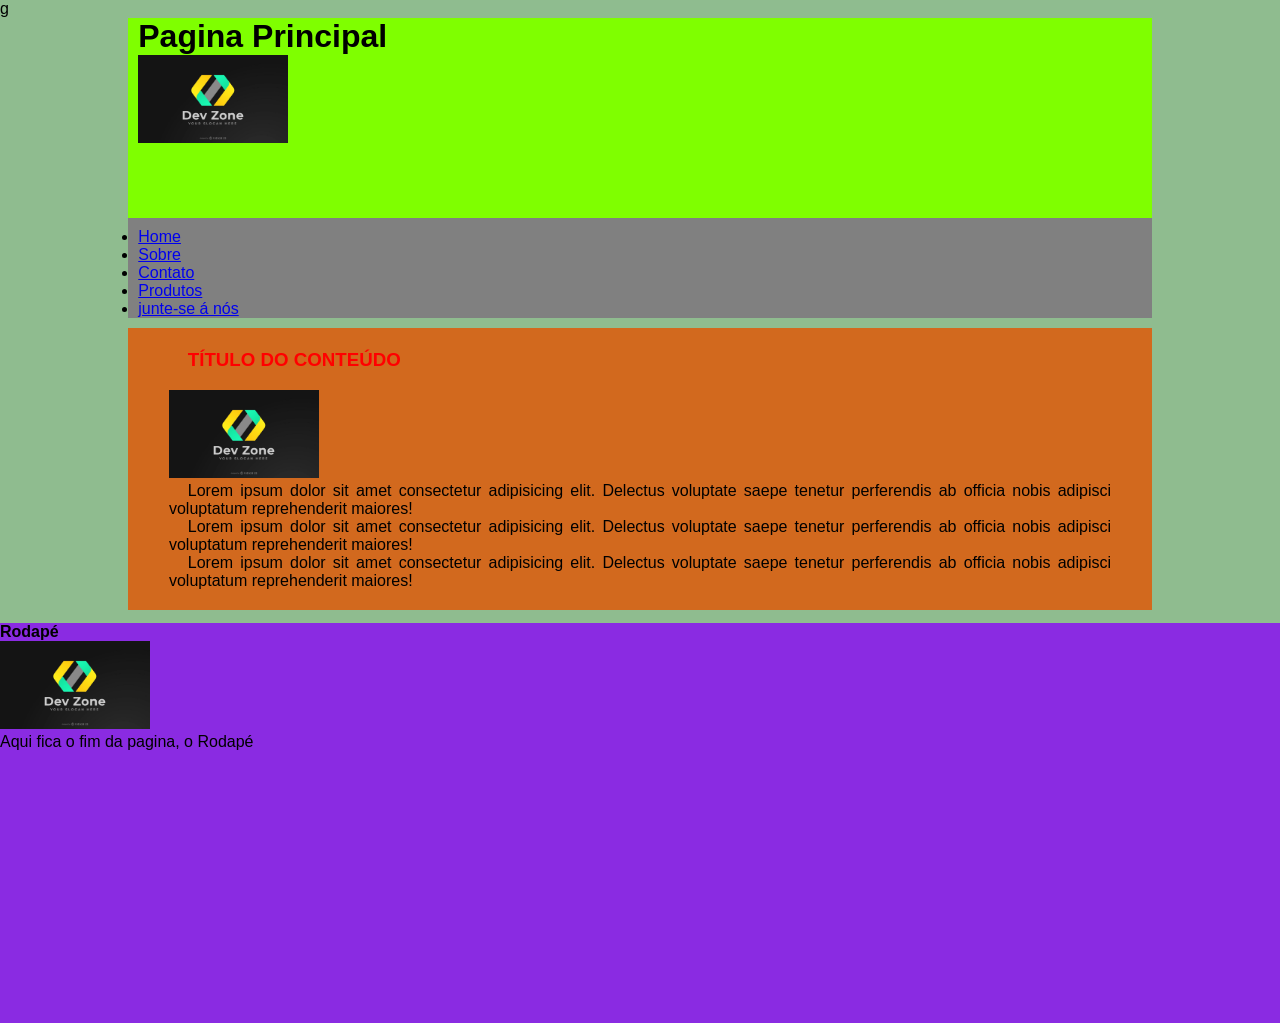
<file: DesenvolvimentoWEB/ExercicioAula3/index.html>
<!DOCTYPE html>
<html lang="en">
g
<head>
    <meta charset="UTF-8">
    <meta name="viewport" content="width=device-width, initial-scale=1.0">
    <link rel="stylesheet" href="./css/styleIndex.css">
    <link rel="icon" href="imagem/dw.png" type="image/x-icon">
    <title>Pagina Principal</title>
</head>

<body>
    <div id="container">
        <header>
            <h1>Pagina Principal</h1>
            <img src="imagem/dw.png" alt="Logo da empresa" class="logo">
        </header>
        <nav>
           <ul>
            <li><a href="index.html"  title="Entre na home">Home</a></li>
            <li><a href="sobre.html" title="Saiba mais sobre a empresa">Sobre </a></li>
            <li><a href="contact.html"  title="Entre na home">Contato</a></li>
            <li><a href="product.html"  title="Entre na home">Produtos</a></li>
            <li><a href="conosco.html"  title="Entre na home">junte-se á nós</a></li>
           </ul>
        </nav>
        <main>
            <h3>Título do conteúdo</h3>
            <img src="imagem/dw.png" alt="Logo da empresa" class="logo">
            <p>Lorem ipsum dolor sit amet consectetur
                adipisicing elit. Delectus voluptate saepe tenetur
                perferendis ab officia nobis adipisci voluptatum reprehenderit
                maiores!
            </p>
            <p>Lorem ipsum dolor sit amet consectetur
                adipisicing elit. Delectus voluptate saepe tenetur
                perferendis ab officia nobis adipisci voluptatum reprehenderit
                maiores!
            </p>
            <p>Lorem ipsum dolor sit amet consectetur
                adipisicing elit. Delectus voluptate saepe tenetur
                perferendis ab officia nobis adipisci voluptatum reprehenderit
                maiores!
            </p>
        </main>
    </div>

    <footer>
        <h4>Rodapé</h4>
        <img src="imagem/dw.png" alt="Logo da empresa" class="logo">
        <p>Aqui fica o fim da pagina, o Rodapé</p>
    </footer>
</body>

</html>
</file>
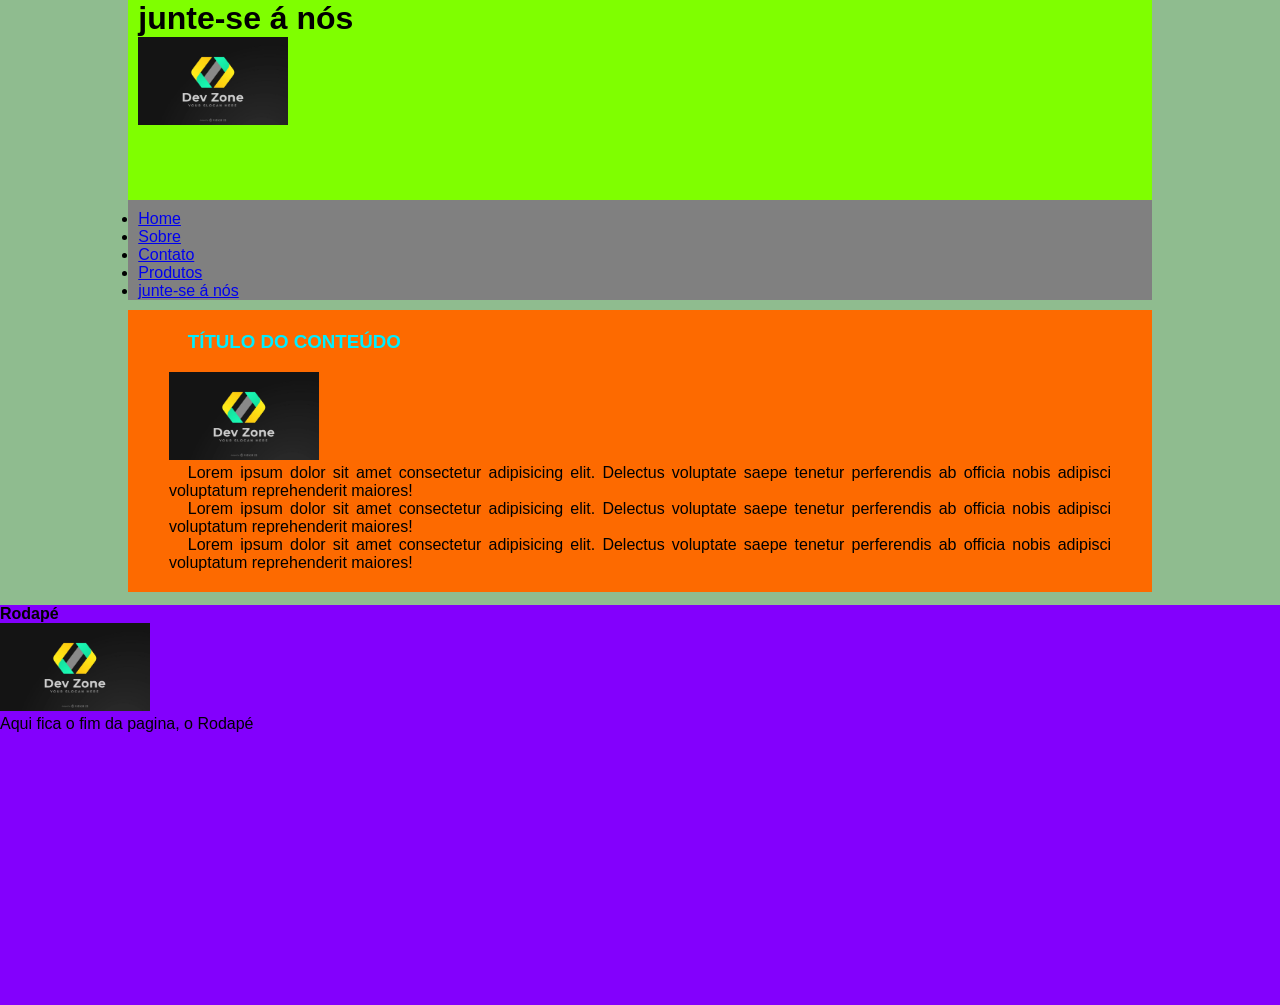
<file: DesenvolvimentoWEB/ExercicioAula3/conosco.html>
<!DOCTYPE html>
<html lang="en">

<head>
    <meta charset="UTF-8">
    <meta name="viewport" content="width=device-width, initial-scale=1.0">
    <link rel="stylesheet" href="./css/styleConosco.css">
    <link rel="icon" href="imagem/dw.png" type="image/x-icon">
    <title>Trabalhe conosco</title>
</head>

<body>
    <div id="container">
        <header>
            <h1>junte-se á nós</h1>
            <img src="imagem/dw.png" alt="Logo da empresa" class="logo">
        </header>
        <nav>
           <ul>
            <li><a href="index.html"  title="Entre na home">Home</a></li>
            <li><a href="sobre.html" title="Saiba mais sobre a empresa">Sobre </a></li>
            <li><a href="contact.html"  title="Entre na home">Contato</a></li>
            <li><a href="product.html"  title="Entre na home">Produtos</a></li>
            <li><a href="conosco.html"  title="Entre na home">junte-se á nós</a></li>
           </ul>
        </nav>
        <main>
            <h3>Título do conteúdo</h3>
            <img src="imagem/dw.png" alt="Logo da empresa" class="logo">
            <p>Lorem ipsum dolor sit amet consectetur
                adipisicing elit. Delectus voluptate saepe tenetur
                perferendis ab officia nobis adipisci voluptatum reprehenderit
                maiores!
            </p>
            <p>Lorem ipsum dolor sit amet consectetur
                adipisicing elit. Delectus voluptate saepe tenetur
                perferendis ab officia nobis adipisci voluptatum reprehenderit
                maiores!
            </p>
            <p>Lorem ipsum dolor sit amet consectetur
                adipisicing elit. Delectus voluptate saepe tenetur
                perferendis ab officia nobis adipisci voluptatum reprehenderit
                maiores!
            </p>
        </main>
    </div>

    <footer>
        <h4>Rodapé</h4>
        <img src="imagem/dw.png" alt="Logo da empresa" class="logo">
        <p>Aqui fica o fim da pagina, o Rodapé</p>
    </footer>
</body>

</html>
</file>
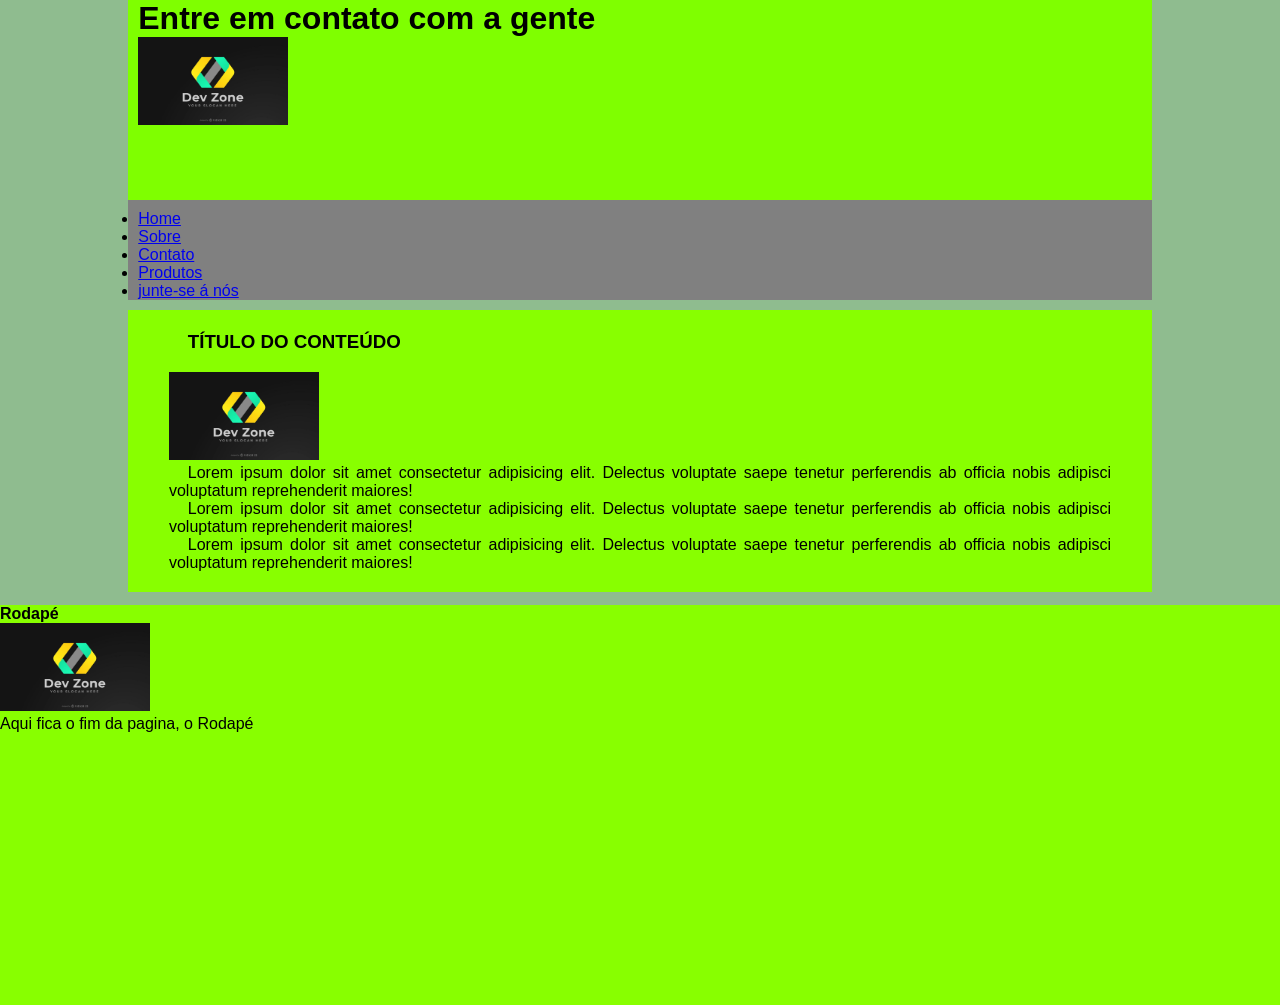
<file: DesenvolvimentoWEB/ExercicioAula3/contact.html>
<!DOCTYPE html>
<html lang="en">

<head>
    <meta charset="UTF-8">
    <meta name="viewport" content="width=device-width, initial-scale=1.0">
    <link rel="stylesheet" href="./css/styleContact.css">
    <link rel="icon" href="imagem/dw.png" type="image/x-icon">
    <title>Contato</title>
</head>

<body>
    <div id="container">
        <header>
            <h1>Entre em contato com a gente</h1>
            <img src="imagem/dw.png" alt="Logo da empresa" class="logo">
        </header>
        <nav>
           <ul>
            <li><a href="index.html"  title="Entre na home">Home</a></li>
            <li><a href="sobre.html" title="Saiba mais sobre a empresa">Sobre </a></li>
            <li><a href="contact.html"  title="Entre na home">Contato</a></li>
            <li><a href="product.html"  title="Entre na home">Produtos</a></li>
            <li><a href="conosco.html"  title="Entre na home">junte-se á nós</a></li>
           </ul>
        </nav>
        <main>
            <h3>Título do conteúdo</h3>
            <img src="imagem/dw.png" alt="Logo da empresa" class="logo">
            <p>Lorem ipsum dolor sit amet consectetur
                adipisicing elit. Delectus voluptate saepe tenetur
                perferendis ab officia nobis adipisci voluptatum reprehenderit
                maiores!
            </p>
            <p>Lorem ipsum dolor sit amet consectetur
                adipisicing elit. Delectus voluptate saepe tenetur
                perferendis ab officia nobis adipisci voluptatum reprehenderit
                maiores!
            </p>
            <p>Lorem ipsum dolor sit amet consectetur
                adipisicing elit. Delectus voluptate saepe tenetur
                perferendis ab officia nobis adipisci voluptatum reprehenderit
                maiores!
            </p>
        </main>
    </div>

    <footer>
        <h4>Rodapé</h4>
        <img src="imagem/dw.png" alt="Logo da empresa" class="logo">
        <p>Aqui fica o fim da pagina, o Rodapé</p>
    </footer>
</body>

</html>
</file>
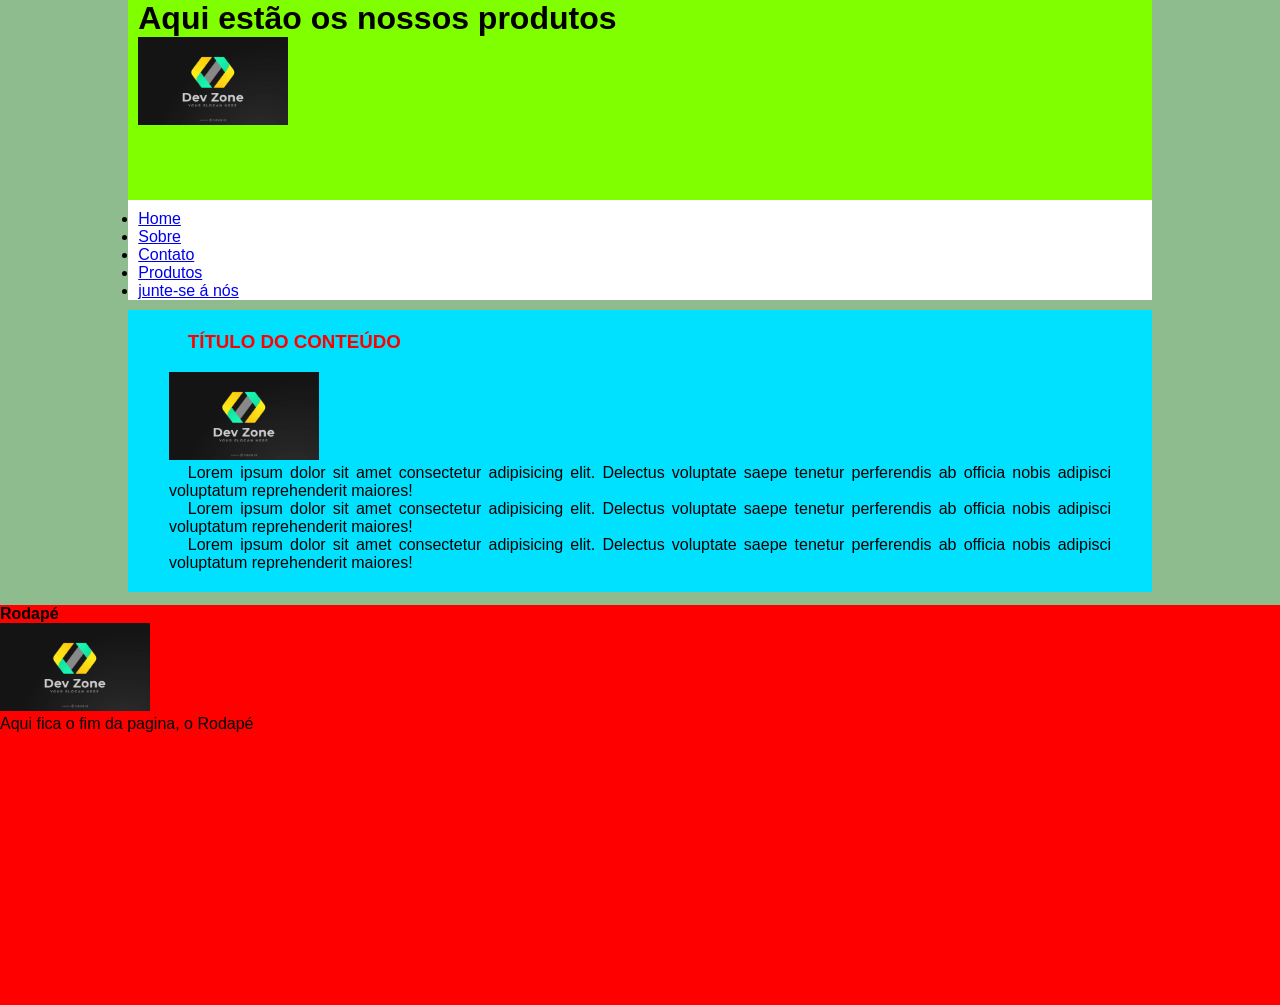
<file: DesenvolvimentoWEB/ExercicioAula3/product.html>
<!DOCTYPE html>
<html lang="en">

<head>
    <meta charset="UTF-8">
    <meta name="viewport" content="width=device-width, initial-scale=1.0">
    <link rel="stylesheet" href="./css/styleProduct.css">
    <link rel="icon" href="imagem/dw.png" type="image/x-icon">
    <title>Produtos</title>
</head>

<body>
    <div id="container">
        <header>
            <h1>Aqui estão os nossos produtos</h1>
            <img src="imagem/dw.png" alt="Logo da empresa" class="logo">
        </header>
        <nav>
           <ul>
            <li><a href="index.html"  title="Entre na home">Home</a></li>
            <li><a href="sobre.html" title="Saiba mais sobre a empresa">Sobre </a></li>
            <li><a href="contact.html"  title="Entre na home">Contato</a></li>
            <li><a href="product.html"  title="Entre na home">Produtos</a></li>
            <li><a href="conosco.html"  title="Entre na home">junte-se á nós</a></li>
           </ul>
        </nav>
        <main>
            <h3>Título do conteúdo</h3>
            <img src="imagem/dw.png" alt="Logo da empresa" class="logo">
            <p>Lorem ipsum dolor sit amet consectetur
                adipisicing elit. Delectus voluptate saepe tenetur
                perferendis ab officia nobis adipisci voluptatum reprehenderit
                maiores!
            </p>
            <p>Lorem ipsum dolor sit amet consectetur
                adipisicing elit. Delectus voluptate saepe tenetur
                perferendis ab officia nobis adipisci voluptatum reprehenderit
                maiores!
            </p>
            <p>Lorem ipsum dolor sit amet consectetur
                adipisicing elit. Delectus voluptate saepe tenetur
                perferendis ab officia nobis adipisci voluptatum reprehenderit
                maiores!
            </p>
        </main>
    </div>

    <footer>
        <h4>Rodapé</h4>
        <img src="imagem/dw.png" alt="Logo da empresa" class="logo">
        <p>Aqui fica o fim da pagina, o Rodapé</p>
    </footer>
</body>

</html>
</file>
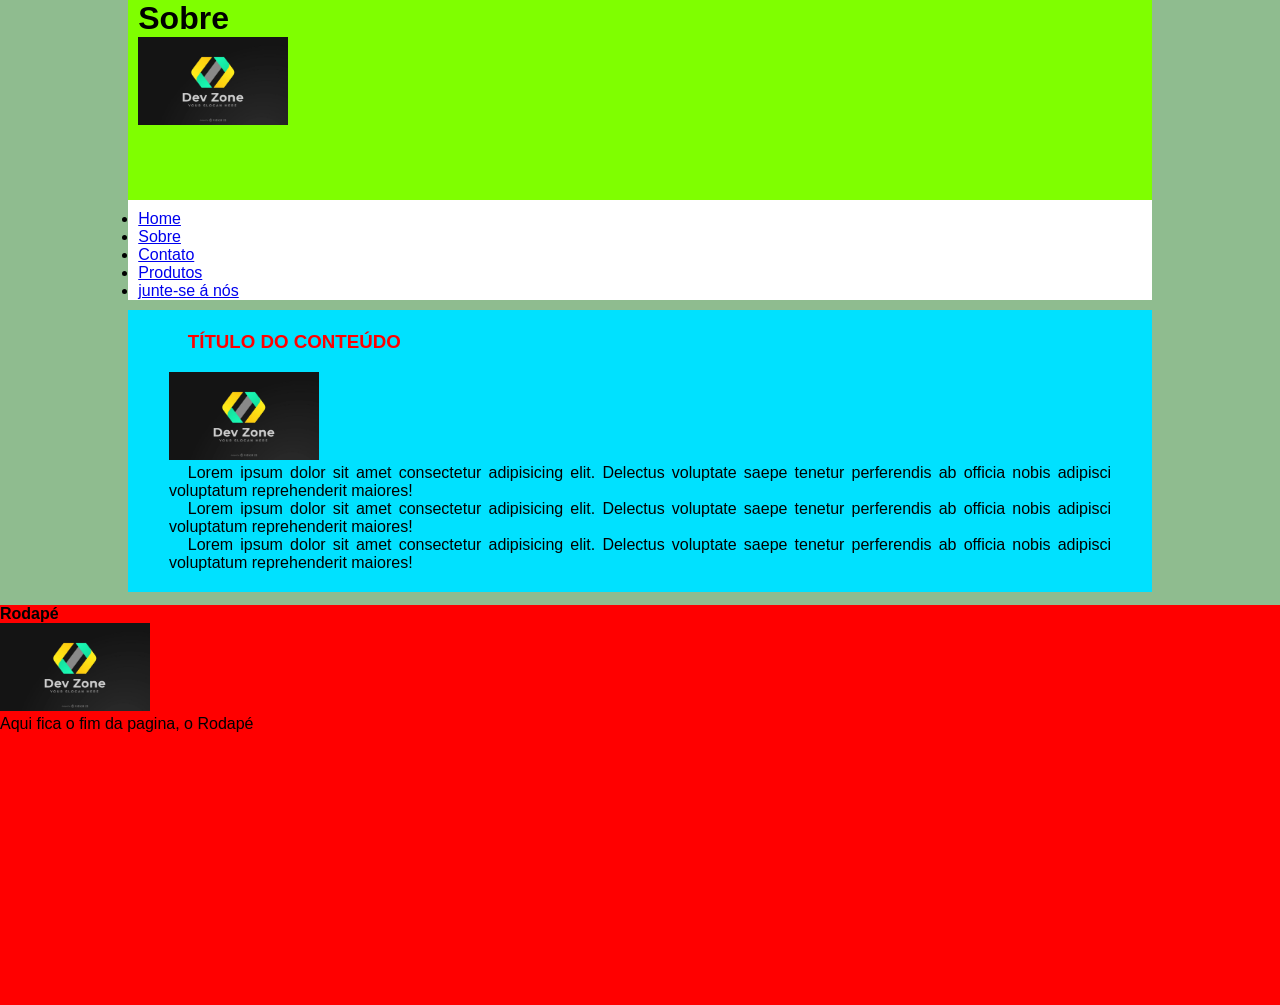
<file: DesenvolvimentoWEB/ExercicioAula3/sobre.html>
<!DOCTYPE html>
<html lang="en">

<head>
    <meta charset="UTF-8">
    <meta name="viewport" content="width=device-width, initial-scale=1.0">
    <link rel="stylesheet" href="./css/styleSobre.css">
    <link rel="icon" href="imagem/dw.png" type="image/x-icon">
    <title>sobre</title>
</head>

<body>
    <div id="container">
        <header>
            <h1>Sobre</h1>
            <img src="imagem/dw.png" alt="Logo da empresa" class="logo">
        </header>
        <nav>
           <ul>
            <li><a href="index.html"  title="Entre na home">Home</a></li>
            <li><a href="sobre.html" title="Saiba mais sobre a empresa">Sobre </a></li>
            <li><a href="contact.html"  title="Entre na home">Contato</a></li>
            <li><a href="product.html"  title="Entre na home">Produtos</a></li>
            <li><a href="conosco.html"  title="Entre na home">junte-se á nós</a></li>
           </ul>
        </nav>
        <main>
            <h3>Título do conteúdo</h3>
            <img src="imagem/dw.png" alt="Logo da empresa" class="logo">
            <p>Lorem ipsum dolor sit amet consectetur
                adipisicing elit. Delectus voluptate saepe tenetur
                perferendis ab officia nobis adipisci voluptatum reprehenderit
                maiores!
            </p>
            <p>Lorem ipsum dolor sit amet consectetur
                adipisicing elit. Delectus voluptate saepe tenetur
                perferendis ab officia nobis adipisci voluptatum reprehenderit
                maiores!
            </p>
            <p>Lorem ipsum dolor sit amet consectetur
                adipisicing elit. Delectus voluptate saepe tenetur
                perferendis ab officia nobis adipisci voluptatum reprehenderit
                maiores!
            </p>
        </main>
    </div>

    <footer>
        <h4>Rodapé</h4>
        <img src="imagem/dw.png" alt="Logo da empresa" class="logo">
        <p>Aqui fica o fim da pagina, o Rodapé</p>
    </footer>
</body>

</html>
</file>
<file: DesenvolvimentoWEB/ExercicioAula3/css/styleIndex.css>
*{
    margin: 0;
    padding: 0;
}

body{
    background-color: darkseagreen;
    font-family: Arial, sans-serif;
}

#container{
    width: 80%;
    margin: 0 auto;
}

header, nav{
    width: 98%;
    padding-left: 1%;
    padding-right: 1%;
}

header{
    height: 200px;
    background-color: chartreuse;
}

nav{
    background-color: gray;
    height: 8%;
    font-family: Verdana, Geneva, Tahoma, sans-serif;
    padding-top: 1%;
}

main {
    margin-top: 1%;
    background-color: chocolate;
    width: 92%;
    padding-left: 4%;
    padding-right: 4%;
    padding-top: 2%;
    padding-bottom: 2%;
    text-align: justify;
}

main p, main h3 {
    text-indent: 2%;
}

main h3{
    color: red;
    text-transform: uppercase;
    margin-bottom: 2%;
}

footer{
    margin-top: 1%;
    background-color: blueviolet;
    width: 100%;
    height: 400px;
}

.logo{
    width: 150px;

}
</file>
<file: DesenvolvimentoWEB/ExercicioAula3/css/styleConosco.css>
*{
    margin: 0;
    padding: 0;
}

body{
    background-color: darkseagreen;
    font-family: Arial, sans-serif;
}

#container{
    width: 80%;
    margin: 0 auto;
}

header, nav{
    width: 98%;
    padding-left: 1%;
    padding-right: 1%;
}

header{
    height: 200px;
    background-color: chartreuse;
}

nav{
    background-color: gray;
    height: 8%;
    font-family: Verdana, Geneva, Tahoma, sans-serif;
    padding-top: 1%;
}

main {
    margin-top: 1%;
    background-color: rgb(253, 106, 0);
    width: 92%;
    padding-left: 4%;
    padding-right: 4%;
    padding-top: 2%;
    padding-bottom: 2%;
    text-align: justify;
}

main p, main h3 {
    text-indent: 2%;
}

main h3{
    color: rgb(1, 238, 255);
    text-transform: uppercase;
    margin-bottom: 2%;
}

footer{
    margin-top: 1%;
    background-color: rgb(131, 0, 253);
    width: 100%;
    height: 400px;
}

.logo{
    width: 150px;

}
</file>
<file: DesenvolvimentoWEB/ExercicioAula3/css/styleContact.css>
*{
    margin: 0;
    padding: 0;
}

body{
    background-color: darkseagreen;
    font-family: Arial, sans-serif;
}

#container{
    width: 80%;
    margin: 0 auto;
}

header, nav{
    width: 98%;
    padding-left: 1%;
    padding-right: 1%;
}

header{
    height: 200px;
    background-color: chartreuse;
}

nav{
    background-color: gray;
    height: 8%;
    font-family: Verdana, Geneva, Tahoma, sans-serif;
    padding-top: 1%;
}

main {
    margin-top: 1%;
    background-color: rgb(136, 255, 0);
    width: 92%;
    padding-left: 4%;
    padding-right: 4%;
    padding-top: 2%;
    padding-bottom: 2%;
    text-align: justify;
}

main p, main h3 {
    text-indent: 2%;
}

main h3{
    color: black;
    text-transform: uppercase;
    margin-bottom: 2%;
}

footer{
    margin-top: 1%;
    background-color:  rgb(136, 255, 0);;
    width: 100%;
    height: 400px;
}

.logo{
    width: 150px;

}
</file>
<file: DesenvolvimentoWEB/ExercicioAula3/css/styleProduct.css>
*{
    margin: 0;
    padding: 0;
}

body{
    background-color: darkseagreen;
    font-family: Arial, sans-serif;
}

#container{
    width: 80%;
    margin: 0 auto;
}

header, nav{
    width: 98%;
    padding-left: 1%;
    padding-right: 1%;
}

header{
    height: 200px;
    background-color: chartreuse;
}

nav{
    background-color: white;
    height: 8%;
    font-family: Verdana, Geneva, Tahoma, sans-serif;
    padding-top: 1%;
}

main {
    margin-top: 1%;
    background-color: rgb(0, 225, 255);
    width: 92%;
    padding-left: 4%;
    padding-right: 4%;
    padding-top: 2%;
    padding-bottom: 2%;
    text-align: justify;
}

main p, main h3 {
    text-indent: 2%;
}

main h3{
    color: red;
    text-transform: uppercase;
    margin-bottom: 2%;
}

footer{
    margin-top: 1%;
    background-color: rgb(255, 0, 0);
    width: 100%;
    height: 400px;
}

.logo{
    width: 150px;

}
</file>
<file: DesenvolvimentoWEB/ExercicioAula3/css/styleSobre.css>
*{
    margin: 0;
    padding: 0;
}

body{
    background-color: darkseagreen;
    font-family: Arial, sans-serif;
}

#container{
    width: 80%;
    margin: 0 auto;
}

header, nav{
    width: 98%;
    padding-left: 1%;
    padding-right: 1%;
}

header{
    height: 200px;
    background-color: chartreuse;
}

nav{
    background-color: white;
    height: 8%;
    font-family: Verdana, Geneva, Tahoma, sans-serif;
    padding-top: 1%;
}

main {
    margin-top: 1%;
    background-color: rgb(0, 225, 255);
    width: 92%;
    padding-left: 4%;
    padding-right: 4%;
    padding-top: 2%;
    padding-bottom: 2%;
    text-align: justify;
}

main p, main h3 {
    text-indent: 2%;
}

main h3{
    color: red;
    text-transform: uppercase;
    margin-bottom: 2%;
}

footer{
    margin-top: 1%;
    background-color: rgb(255, 0, 0);
    width: 100%;
    height: 400px;
}

.logo{
    width: 150px;

}
</file>
